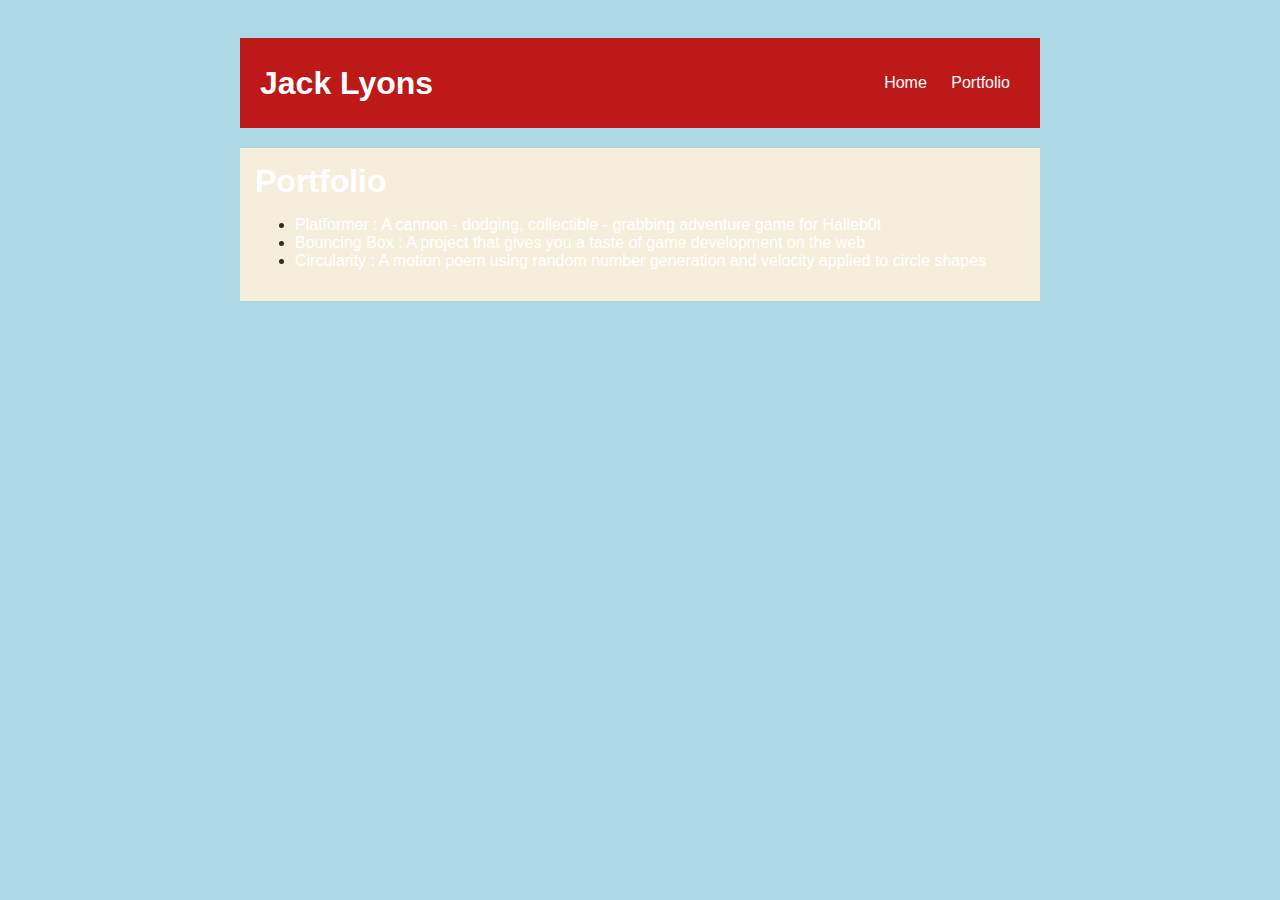
<file: portfolio.html>
<!DOCTYPE HTML>
<html>
    <head> <title>Jack's Computer Science Website</title>
      <link rel="stylesheet" href="style.css">
    </head>

    <body>
      <div id="all-contents">
        <nav>
          <h1>Jack Lyons </h1>
            <ul id="nav-ul">
              <li class="nav-li">
               <a class="nav-a" href="index.html">Home</a>
              </li>
              <li class="nav-li">
               <a class="nav-a" href="portfolio.html">Portfolio</a>
              </li>
            </ul>
        </nav>
        <main>
          <div class="content">
            <h1>Portfolio</h1>
            <ul id="portfolio">
              <li><a href="projects/platformer/">Platformer : A cannon - dodging, collectible - grabbing adventure game for Halleb0t</a></li>
              <li><a href="projects/bouncing-box/">Bouncing Box : A project that gives you a taste of game development on the web </a></li>
              <li><a href="projects/circularity/">Circularity : A motion poem using random number generation and velocity applied to circle shapes</a></li>
            </ul>
          </div>
        </main>
      </div>
    </body>
</html>
</file>
<file: style.css>
body {
       background: rgb(173, 216, 230);
       color: rgb(45, 45, 45);
       padding: 10px;
       font-family: arial;
   }
   #all-contents {
     max-width: 800px;
       margin: auto;
   }

   /* navigation menu */
   nav {
       background: rgb(189, 25, 25);
      margin: 20px auto;
       display: flex;
       padding: 20px;
   }
   h1 {
       display: flex;
       align-items: center;
       color: white;
       flex: 1;
       margin: 0;
   }
   #nav-ul {
       list-style-image: none;
   }
   .nav-li {
       display: inline-block;
       padding: 0 10px;
   }
   a {
       text-decoration: none;
       color: #fff;
   }

   /* main container area beneath menu */
   main {
       background: rgb(245, 238, 219);
       display: flex;
   }
   .sidebar {
       margin-right: 25px;
       padding: 10px;
   }
   .sidebar-img {
       width: 200px;
   }
   .content {
       flex: 1;
       padding: 15px;
   }

   /* portfolio styles */
   #interests {
       border: 4px silver ridge;
       padding: 8px;
   }
   h2, h3 {
       margin: 0px;
   }
</file>
